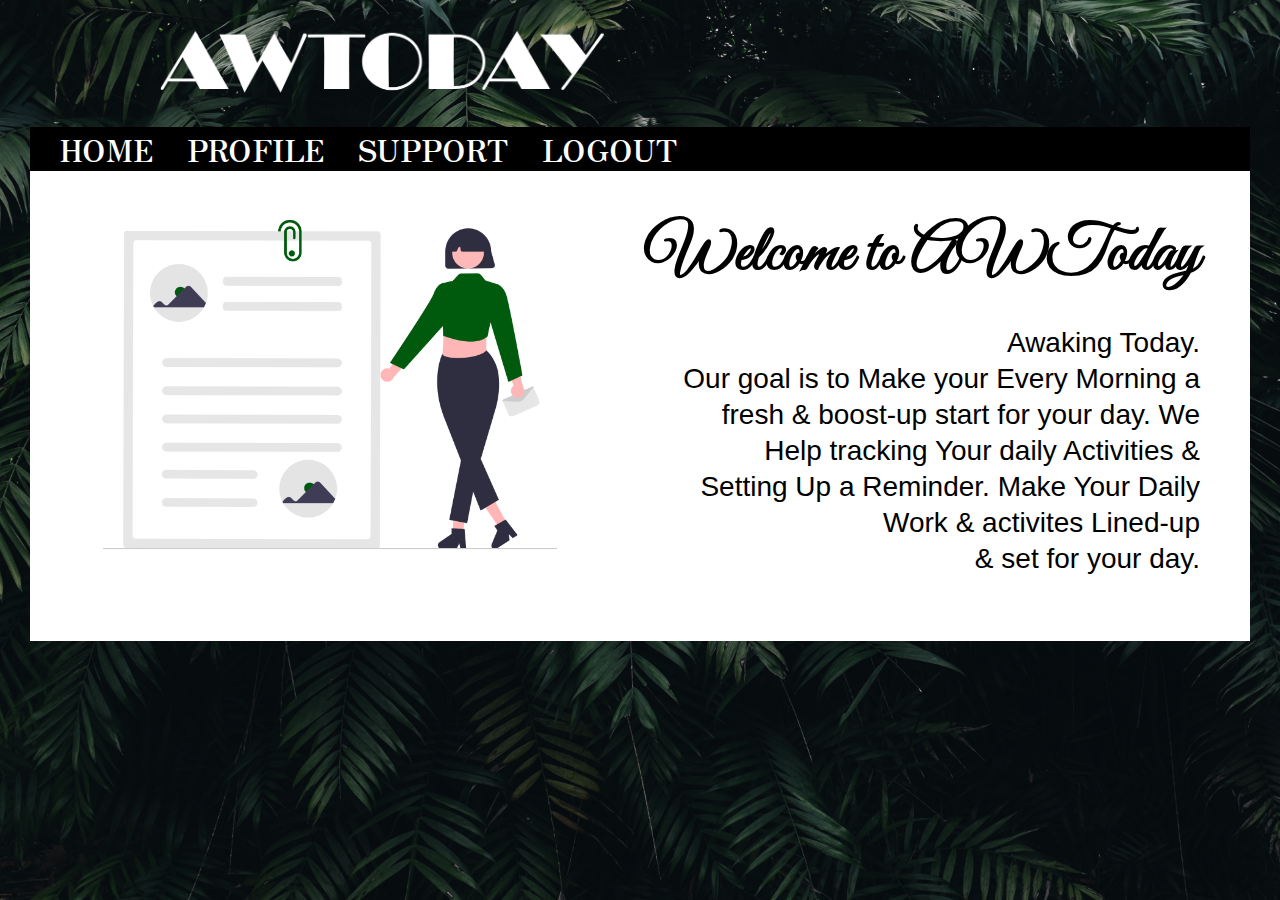
<file: html/index.html>
<html lang="en">
<head>
    <meta charset="UTF-8">
    <meta http-equiv="X-UA-Compatible" content="IE=edge">
    <meta name="viewport" content="width=device-width, initial-scale=1.0">
    <title>AWToday | HOME</title>
    <link rel="stylesheet" href="../css/home-style.css">
    <link rel="stylesheet" href="../css/home-max.css" media="(max-width: 630px)">
    <link href="https://fonts.googleapis.com/css2?family=Zen+Antique+Soft&display=swap" rel="stylesheet">
    <link href="https://fonts.googleapis.com/css2?family=Great+Vibes&display=swap" rel="stylesheet">
</head>
<body>
    <!-- header -->
    <header>
        <img src="../images/home-images/company logo.png" alt="">
    </header>
    <!-- navigation bar -->
        <nav class="menubar">
            <ul>
                <li><a class="tabs" href="index.html">HOME</a></li>
                <li><a class="tabs" href="profile.html">PROFILE</a></li>
                <li><a class="tabs" href="support.html">SUPPORT</a></li>
                <li><a class="tabs" href="login.html">LOGOUT</a></li>
            </ul>
        </nav>
        <!-- start your body here -->
        <div class="container">
            <div class="clip1">
                <img src="../images/home-images//01.png" alt="">
            </div>
            <div class="about">
                <h1>Welcome to AWToday</h1>
                <p>Awaking Today.<p>
                    Our goal is to Make your Every Morning a <p>
                    fresh & boost-up start for your day. We<p>
                    Help tracking Your daily Activities &<p>
                    Setting Up a Reminder. Make Your Daily <p>
                    Work & activites Lined-up <p>
                    & set for your day. <p>
                </p>
    </div>
</body>
</html>
</file>
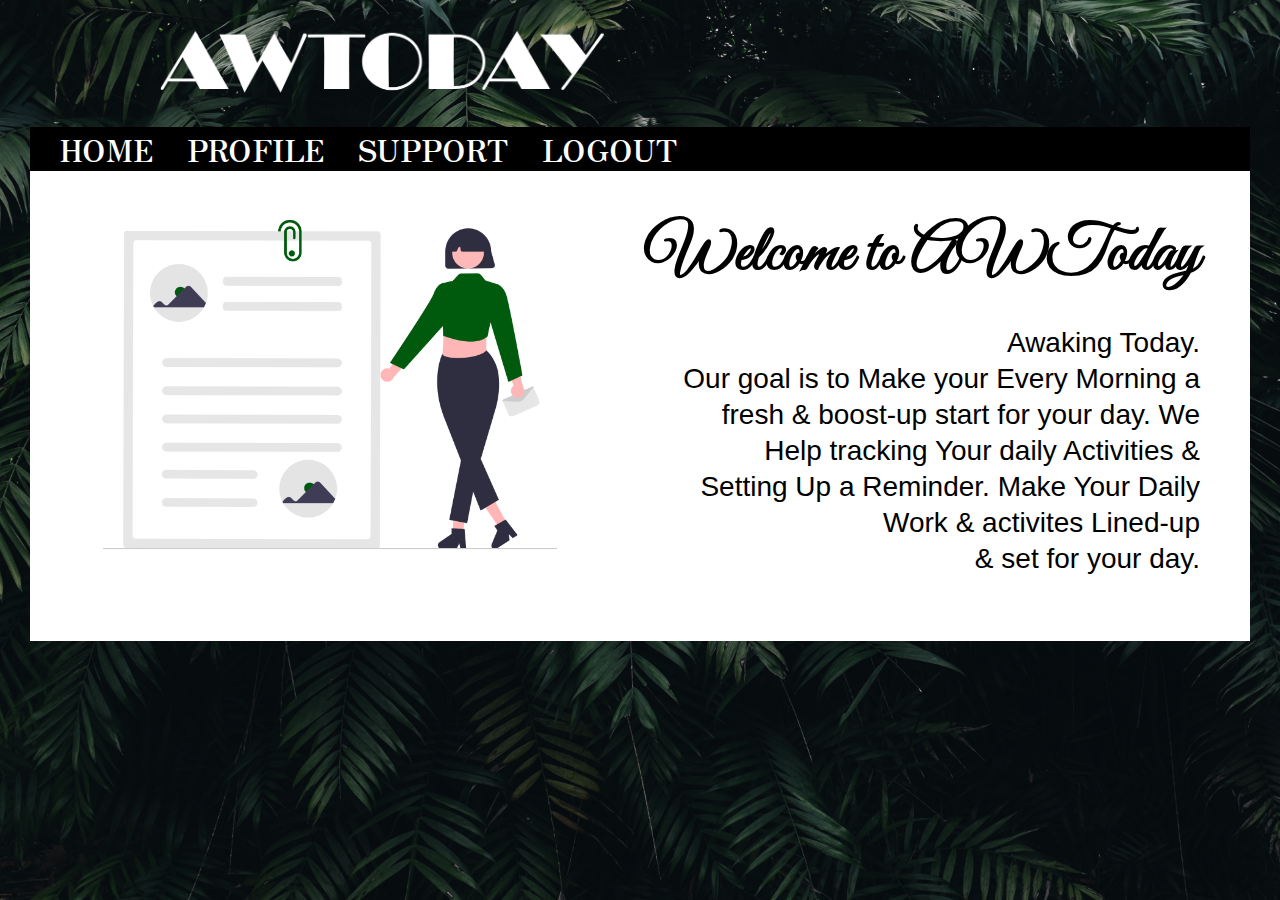
<file: html/home.html>
<html lang="en">
<head>
    <meta charset="UTF-8">
    <meta http-equiv="X-UA-Compatible" content="IE=edge">
    <meta name="viewport" content="width=device-width, initial-scale=1.0">
    <title>AWToday | HOME</title>
    <link rel="stylesheet" href="../css/home-style.css">
    <link rel="stylesheet" href="../css/home-max.css" media="(max-width: 630px)">
    <link href="https://fonts.googleapis.com/css2?family=Zen+Antique+Soft&display=swap" rel="stylesheet">
    <link href="https://fonts.googleapis.com/css2?family=Great+Vibes&display=swap" rel="stylesheet">
</head>
<body>
    <!-- header -->
    <header>
        <img src="../images/home-images/company logo.png" alt="">
    </header>
    <!-- navigation bar -->
        <nav class="menubar">
            <ul>
                <li><a class="tabs" href="home.html">HOME</a></li>
                <li><a class="tabs" href="profile.html">PROFILE</a></li>
                <li><a class="tabs" href="support.html">SUPPORT</a></li>
                <li><a class="tabs" href="login.html">LOGOUT</a></li>
            </ul>
        </nav>
        <!-- start your body here -->
        <div class="container">
            <div class="clip1">
                <img src="../images/home-images//01.png" alt="">
            </div>
            <div class="about">
                <h1>Welcome to AWToday</h1>
                <p>Awaking Today.<p>
                    Our goal is to Make your Every Morning a <p>
                    fresh & boost-up start for your day. We<p>
                    Help tracking Your daily Activities &<p>
                    Setting Up a Reminder. Make Your Daily <p>
                    Work & activites Lined-up <p>
                    & set for your day. <p>
                </p>
    </div>
</body>
</html>
</file>
<file: css/home-style.css>
* {
    -moz-box-sizing: border-box; /* Firexfox */
    -webkit-box-sizing: border-box; /* Safari/Chrome/iOS/Android */
    box-sizing: border-box; /* IE */
}

body{
    background-image: url("../images/home-images/home\ background.jpg");
    background-position: center;
    background-size: cover;
    background-attachment: fixed;
}

header img{
    width: 500px;
    margin-left: 130px;
}

/* navigation bar */

.menubar{
    margin: 0 auto;
    width: 1220px;
    background-color: black;
}

.menubar img{  
    width: 40px;
}


nav ul{
    display: inline-block;
    list-style: none;
    padding: 0;
    margin: 0 auto;
    margin-left: 20px;

}

nav ul li{
    display: inline-block;
    margin-right: 10px;
    padding: 0;
}

nav ul li .tabs{
    padding: 5x;
    text-decoration: none;
    font-size: 30px;
    color: white;
    font-family: 'Zen Antique Soft', serif;
    padding: 0 10px;

}

nav ul li .tabs:hover{
    background-color: white;
    color: black;
}

/* start your body below */

.container{
    background-color: white;
    height: 470px;
    width: 1220px;
    margin: 0 auto;
}

.clip1 img{
    width: 600px;
    float: left;
}

.about{
    float: right;
    margin-right: 50px;

}

.about p{
    text-align: right;
}

.about h1{
    font-family: 'Great Vibes', cursive;
    font-size: 65px;
}

.about p{
    font-family: 'Gill Sans', 'Gill Sans MT', Calibri, 'Trebuchet MS', sans-serif;
    line-height: 8px;
    font-size: 28px;
}
</file>
<file: css/home-max.css>
body{
    margin: 0;
}

/* header */

header img{
    width: 450px;
    margin: 0 auto;
}

/* navigation */

.menubar{
    width: 100%;
}

nav ul{
    margin-left: 0;
    padding: 0;
}

nav ul li{
    padding-right: 8px;
    margin: 0 auto 0 10px;
}

nav ul li .tabs{
    font-size: 25px;
}

/* container */


.container{
    width: 100%;
    margin: 0 auto;
    height: auto;
}

.clip1 img{
    width: 100%;
    margin: 0 auto;
}

.about{
    background-color: white;
    width: 100%;
    margin: 0;

}

.about p{
    text-align: center;
    font-size: 23px;
}

.about h1{
    font-size: 58px;
    text-align: center;
}
</file>
